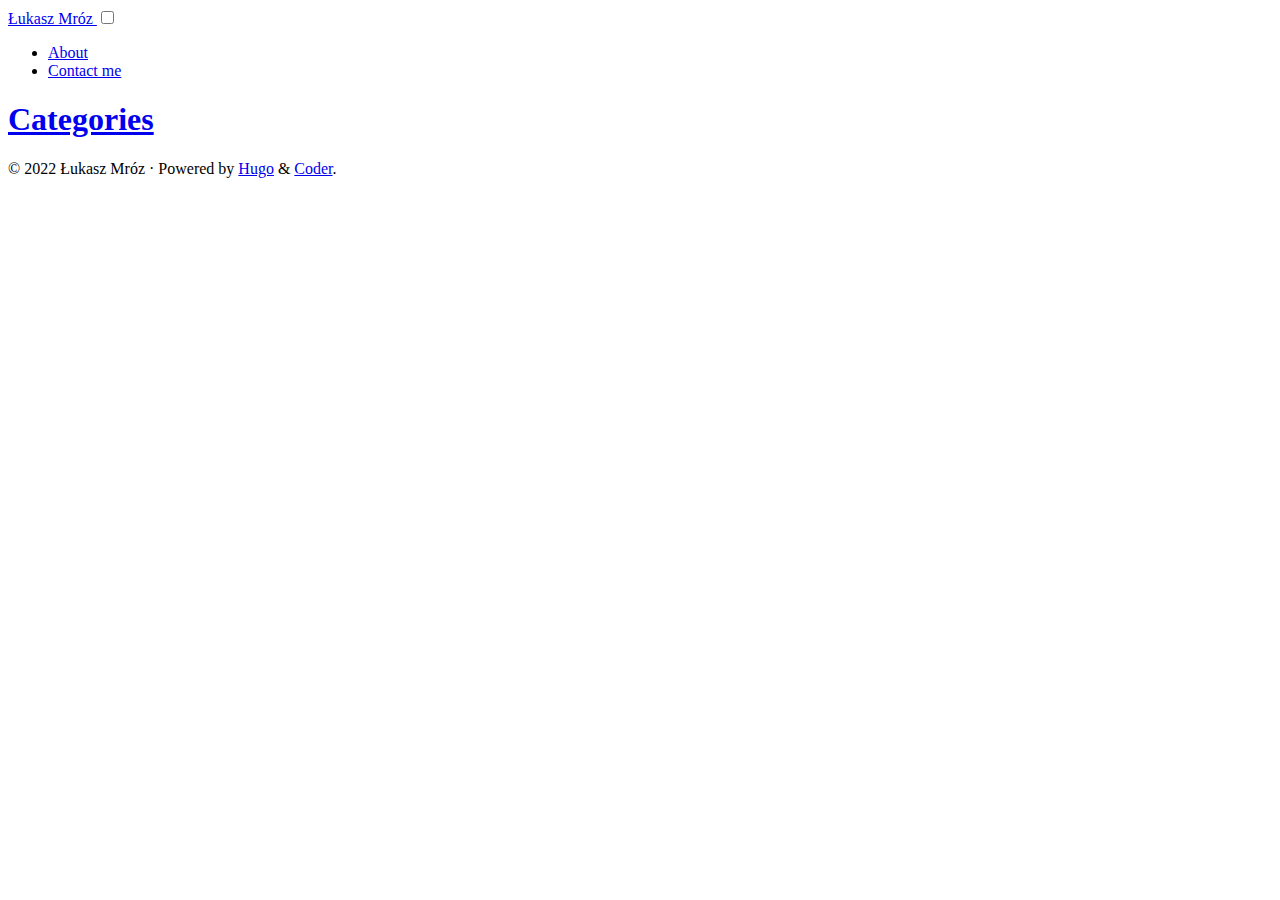
<file: categories/index.html>
<!doctype html><html lang=en>
<head>
<meta charset=utf-8>
<meta name=viewport content="width=device-width,initial-scale=1">
<meta http-equiv=content-language content="en">
<meta name=color-scheme content="light dark">
<meta name=author content="Łukasz Mróz">
<meta name=description content="Łukasz Mróz personal website">
<meta name=keywords content="blog,developer,personal,it,solutions,programista,java,fullstack,software,strona,specjalista,expert,ekspert">
<meta name=twitter:card content="summary">
<meta name=twitter:title content="Categories">
<meta name=twitter:description content="Łukasz Mróz personal website">
<meta property="og:title" content="Categories">
<meta property="og:description" content="Łukasz Mróz personal website">
<meta property="og:type" content="website">
<meta property="og:url" content="https://lukaszmroz.eu/categories/">
<title>Categories · Łukasz Mróz</title>
<link rel=canonical href=https://lukaszmroz.eu/categories/>
<link rel=preload href="https://lukaszmroz.eu/fonts/forkawesome-webfont.woff2?v=1.2.0" as=font type=font/woff2 crossorigin>
<link rel=stylesheet href=https://lukaszmroz.eu/css/coder.min.d9fddbffe6f27e69985dc5fe0471cdb0e57fbf4775714bc3d847accb08f4a1f6.css integrity="sha256-2f3b/+byfmmYXcX+BHHNsOV/v0d1cUvD2Eesywj0ofY=" crossorigin=anonymous media=screen>
<link rel=icon type=image/png href=https://lukaszmroz.eu/img/favicon.ico sizes=32x32>
<link rel=icon type=image/png href=https://lukaszmroz.eu/img/favicon.ico sizes=16x16>
<link rel=apple-touch-icon href=https://lukaszmroz.eu/images/apple-touch-icon.png>
<link rel=apple-touch-icon sizes=180x180 href=https://lukaszmroz.eu/images/apple-touch-icon.png>
<link rel=alternate type=application/rss+xml href=https://lukaszmroz.eu/categories/index.xml title="Łukasz Mróz">
<meta name=generator content="Hugo 0.92.2">
</head>
<body class="preload-transitions colorscheme-light">
<div class=float-container>
<a id=dark-mode-toggle class=colorscheme-toggle>
<i class="fa fa-adjust fa-fw" aria-hidden=true></i>
</a>
</div>
<main class=wrapper>
<nav class=navigation>
<section class=container>
<a class=navigation-title href=https://lukaszmroz.eu/>
Łukasz Mróz
</a>
<input type=checkbox id=menu-toggle>
<label class="menu-button float-right" for=menu-toggle>
<i class="fa fa-bars fa-fw" aria-hidden=true></i>
</label>
<ul class=navigation-list>
<li class=navigation-item>
<a class=navigation-link href=https://lukaszmroz.eu/about/>About</a>
</li>
<li class=navigation-item>
<a class=navigation-link href=https://lukaszmroz.eu/contact/>Contact me</a>
</li>
</ul>
</section>
</nav>
<div class=content>
<section class="container taxonomy">
<h1 class=title>
<a class=title-link href=https://lukaszmroz.eu/categories/>Categories</a>
</h1>
<ul>
</ul>
</section>
</div>
<footer class=footer>
<section class=container>
©
2022
Łukasz Mróz
·
Powered by <a href=https://gohugo.io/>Hugo</a> & <a href=https://github.com/luizdepra/hugo-coder/>Coder</a>.
</section>
</footer>
</main>
<script src=https://lukaszmroz.eu/js/coder.min.39a51230dce2ac866c049b52573e38bf60666af4bc63c1bdf203b9b2d95b1cd6.js integrity="sha256-OaUSMNzirIZsBJtSVz44v2BmavS8Y8G98gO5stlbHNY="></script>
<script type=application/javascript>var doNotTrack=!1;doNotTrack||(function(a,e,f,g,b,c,d){a.GoogleAnalyticsObject=b,a[b]=a[b]||function(){(a[b].q=a[b].q||[]).push(arguments)},a[b].l=1*new Date,c=e.createElement(f),d=e.getElementsByTagName(f)[0],c.async=1,c.src=g,d.parentNode.insertBefore(c,d)}(window,document,'script','https://www.google-analytics.com/analytics.js','ga'),ga('create','UA-140403626-1','auto'),ga('send','pageview'))</script>
</body>
</html>
</file>
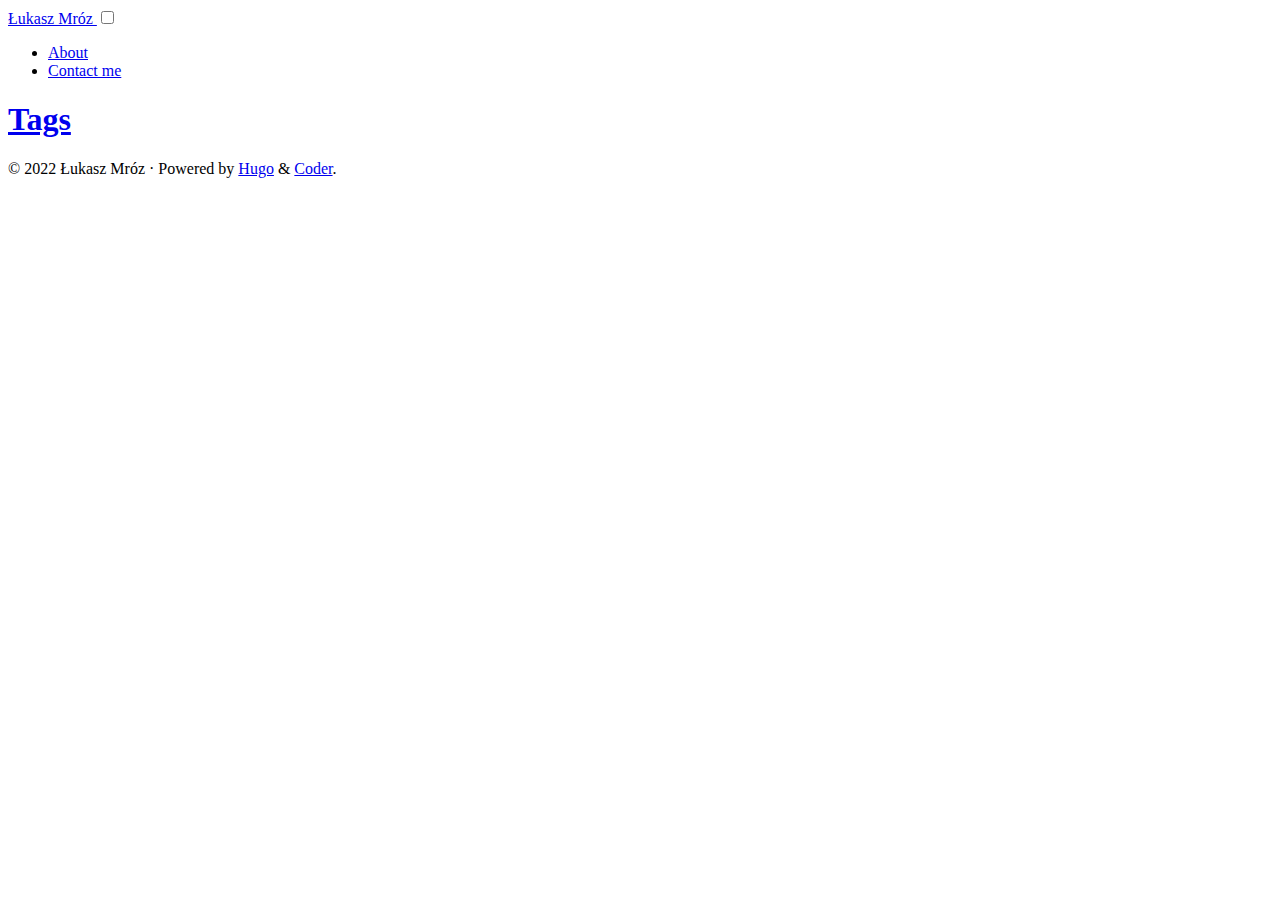
<file: tags/index.html>
<!doctype html><html lang=en>
<head>
<meta charset=utf-8>
<meta name=viewport content="width=device-width,initial-scale=1">
<meta http-equiv=content-language content="en">
<meta name=color-scheme content="light dark">
<meta name=author content="Łukasz Mróz">
<meta name=description content="Łukasz Mróz personal website">
<meta name=keywords content="blog,developer,personal,it,solutions,programista,java,fullstack,software,strona,specjalista,expert,ekspert">
<meta name=twitter:card content="summary">
<meta name=twitter:title content="Tags">
<meta name=twitter:description content="Łukasz Mróz personal website">
<meta property="og:title" content="Tags">
<meta property="og:description" content="Łukasz Mróz personal website">
<meta property="og:type" content="website">
<meta property="og:url" content="https://lukaszmroz.eu/tags/">
<title>Tags · Łukasz Mróz</title>
<link rel=canonical href=https://lukaszmroz.eu/tags/>
<link rel=preload href="https://lukaszmroz.eu/fonts/forkawesome-webfont.woff2?v=1.2.0" as=font type=font/woff2 crossorigin>
<link rel=stylesheet href=https://lukaszmroz.eu/css/coder.min.d9fddbffe6f27e69985dc5fe0471cdb0e57fbf4775714bc3d847accb08f4a1f6.css integrity="sha256-2f3b/+byfmmYXcX+BHHNsOV/v0d1cUvD2Eesywj0ofY=" crossorigin=anonymous media=screen>
<link rel=icon type=image/png href=https://lukaszmroz.eu/img/favicon.ico sizes=32x32>
<link rel=icon type=image/png href=https://lukaszmroz.eu/img/favicon.ico sizes=16x16>
<link rel=apple-touch-icon href=https://lukaszmroz.eu/images/apple-touch-icon.png>
<link rel=apple-touch-icon sizes=180x180 href=https://lukaszmroz.eu/images/apple-touch-icon.png>
<link rel=alternate type=application/rss+xml href=https://lukaszmroz.eu/tags/index.xml title="Łukasz Mróz">
<meta name=generator content="Hugo 0.92.2">
</head>
<body class="preload-transitions colorscheme-light">
<div class=float-container>
<a id=dark-mode-toggle class=colorscheme-toggle>
<i class="fa fa-adjust fa-fw" aria-hidden=true></i>
</a>
</div>
<main class=wrapper>
<nav class=navigation>
<section class=container>
<a class=navigation-title href=https://lukaszmroz.eu/>
Łukasz Mróz
</a>
<input type=checkbox id=menu-toggle>
<label class="menu-button float-right" for=menu-toggle>
<i class="fa fa-bars fa-fw" aria-hidden=true></i>
</label>
<ul class=navigation-list>
<li class=navigation-item>
<a class=navigation-link href=https://lukaszmroz.eu/about/>About</a>
</li>
<li class=navigation-item>
<a class=navigation-link href=https://lukaszmroz.eu/contact/>Contact me</a>
</li>
</ul>
</section>
</nav>
<div class=content>
<section class="container taxonomy">
<h1 class=title>
<a class=title-link href=https://lukaszmroz.eu/tags/>Tags</a>
</h1>
<ul>
</ul>
</section>
</div>
<footer class=footer>
<section class=container>
©
2022
Łukasz Mróz
·
Powered by <a href=https://gohugo.io/>Hugo</a> & <a href=https://github.com/luizdepra/hugo-coder/>Coder</a>.
</section>
</footer>
</main>
<script src=https://lukaszmroz.eu/js/coder.min.39a51230dce2ac866c049b52573e38bf60666af4bc63c1bdf203b9b2d95b1cd6.js integrity="sha256-OaUSMNzirIZsBJtSVz44v2BmavS8Y8G98gO5stlbHNY="></script>
<script type=application/javascript>var doNotTrack=!1;doNotTrack||(function(a,e,f,g,b,c,d){a.GoogleAnalyticsObject=b,a[b]=a[b]||function(){(a[b].q=a[b].q||[]).push(arguments)},a[b].l=1*new Date,c=e.createElement(f),d=e.getElementsByTagName(f)[0],c.async=1,c.src=g,d.parentNode.insertBefore(c,d)}(window,document,'script','https://www.google-analytics.com/analytics.js','ga'),ga('create','UA-140403626-1','auto'),ga('send','pageview'))</script>
</body>
</html>
</file>
